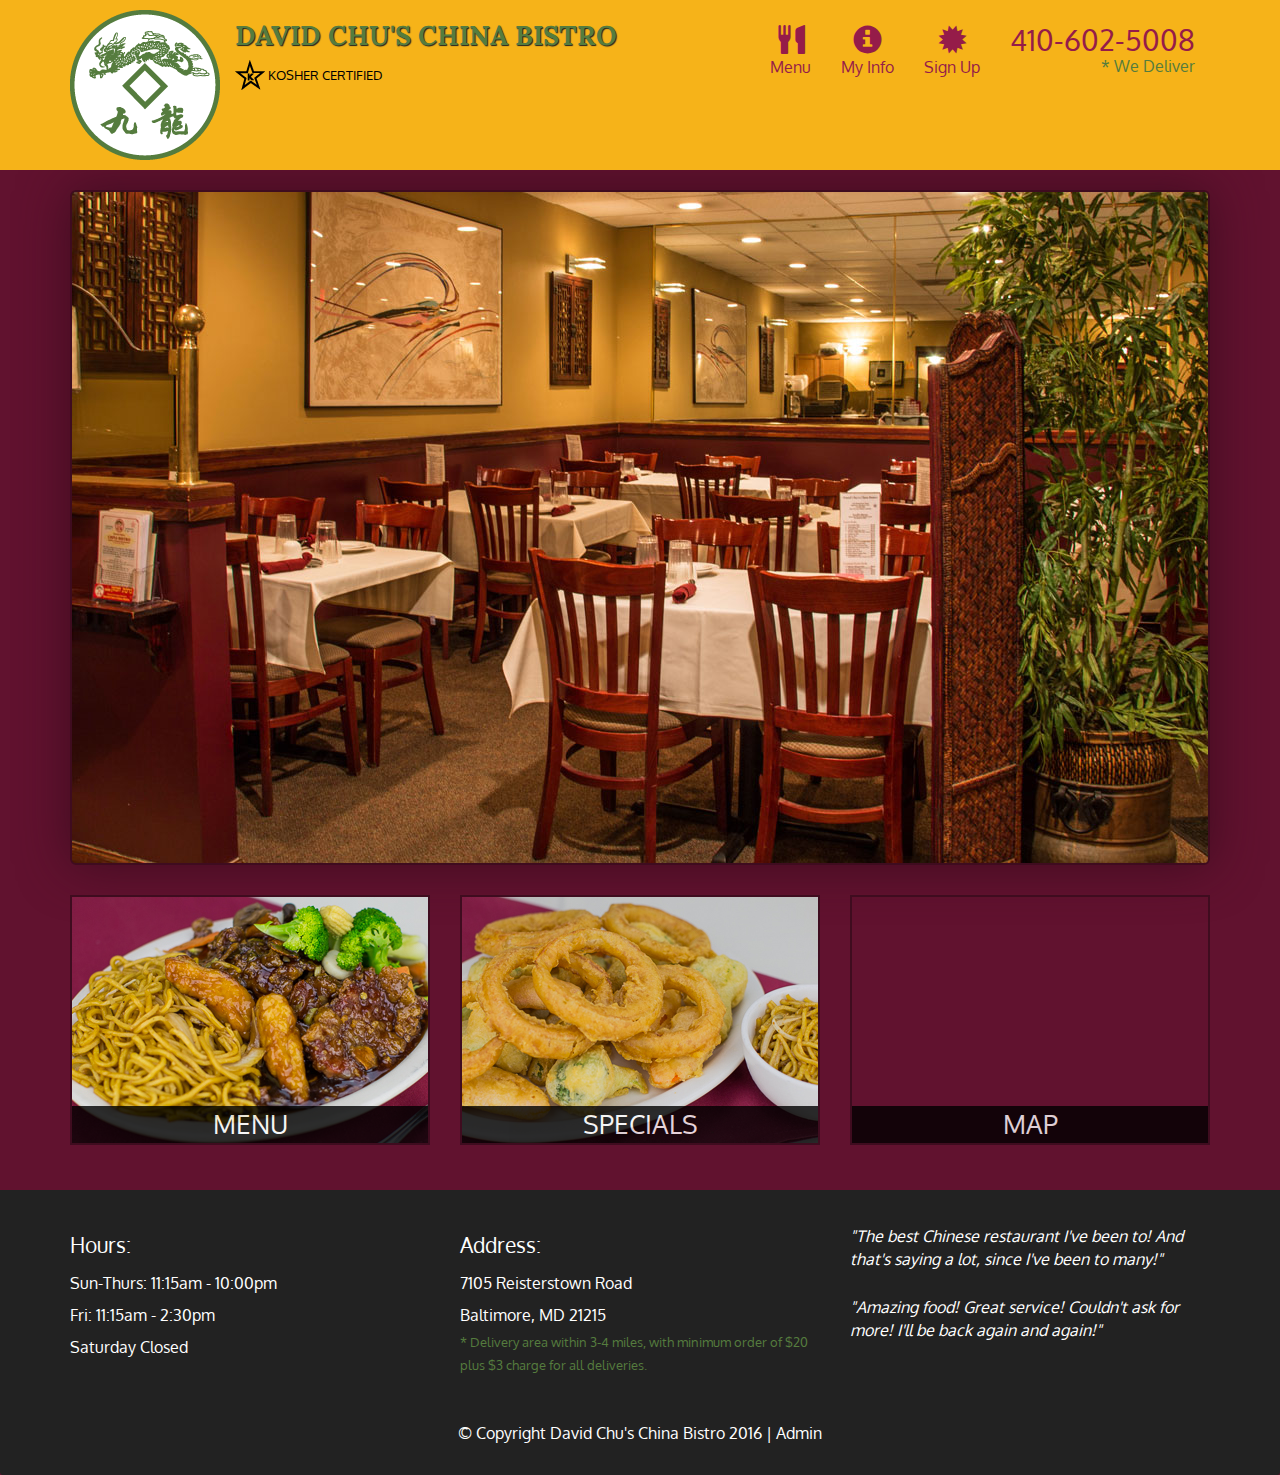
<file: index.html>
<!DOCTYPE html>
<html lang="en">
  <head>
    <meta charset="utf-8">
    <meta http-equiv="X-UA-Compatible" content="IE=edge">
    <meta name="viewport" content="width=device-width, initial-scale=1">
    <title>David Chu's China Bistro</title>
    <link href='https://fonts.googleapis.com/css?family=Oxygen:400,300,700' rel='stylesheet' type='text/css'>
    <link href='https://fonts.googleapis.com/css?family=Lora' rel='stylesheet' type='text/css'>
    <link rel="stylesheet" href="css/bootstrap.min.css">
    <link rel="stylesheet" href="css/restaurant.css">
    <link rel="stylesheet" href="css/common.css">
  </head>
  <body ng-app="restaurant" ng-strict-di>

    <!-- Fixed position loading indicator -->
    <loading class="loading-indicator"></loading>

    <header>
      <nav id="header-nav" class="navbar navbar-default">
        <div class="container">
          <div class="navbar-header">
            <a href="index.html" class="pull-left visible-md visible-lg">
              <div id="logo-img" alt="Logo image"></div>
            </a>

            <div class="navbar-brand">
              <a href="index.html"><h1>David Chu's China Bistro</h1></a>
              <p>
              <img src="images/star-k-logo.png" alt="Kosher certification">
              <span>Kosher Certified</span>
              </p>
            </div>

            <button id="navbarToggle" type="button" class="navbar-toggle collapsed" data-toggle="collapse" data-target="#collapsable-nav" aria-expanded="false">
              <span class="sr-only">Toggle navigation</span>
              <span class="icon-bar"></span>
              <span class="icon-bar"></span>
              <span class="icon-bar"></span>
            </button>
          </div>

          <div id="collapsable-nav" class="collapse navbar-collapse">
            <ul id="nav-list" class="nav navbar-nav navbar-right">
              <li id="navHomeButton" class="visible-xs">
                <a href="index.html">
                  <span class="glyphicon glyphicon-home"></span> Home</a>
              </li>
              <li id="navMenuButton" ui-sref-active="active">
                <a ui-sref="public.menu">
                  <span class="glyphicon glyphicon-cutlery"></span><br class="hidden-xs"> Menu</a>
              </li>
              <li>
                <a ui-sref="public.myinfo">
                  <span class="glyphicon glyphicon-info-sign"></span><br class="hidden-xs"> My Info</a>
              </li>
              <li>
                <a ui-sref="public.signup">
                  <span class="glyphicon glyphicon-certificate"></span><br class="hidden-xs"> Sign Up</a>
              </li>
              <li id="phone" class="hidden-xs">
                <a href="tel:410-602-5008">
                  <span>410-602-5008</span></a><div>* We Deliver</div>
              </li>
            </ul><!-- #nav-list -->
          </div><!-- .collapse .navbar-collapse -->
        </div><!-- .container -->
      </nav><!-- #header-nav -->
    </header>

    <div id="call-btn" class="visible-xs">
      <a class="btn" href="tel:410-602-5008">
        <span class="glyphicon glyphicon-earphone"></span>
        410-602-5008
      </a>
    </div>
    <div id="xs-deliver" class="text-center visible-xs">* We Deliver</div>

    <ui-view>
      <div class="text-center initial-loading">
        <h2>Loading Site...</h2>
      </div>
    </ui-view>

    <footer class="panel-footer">
      <div class="container">
        <div class="row">
          <section id="hours" class="col-sm-4">
            <span>Hours:</span><br>
            Sun-Thurs: 11:15am - 10:00pm<br>
            Fri: 11:15am - 2:30pm<br>
            Saturday Closed
            <hr class="visible-xs">
          </section>
          <section id="address" class="col-sm-4">
            <span>Address:</span><br>
            7105 Reisterstown Road<br>
            Baltimore, MD 21215
            <p>* Delivery area within 3-4 miles, with minimum order of $20 plus $3 charge for all deliveries.</p>
            <hr class="visible-xs">
          </section>
          <section id="testimonials" class="col-sm-4">
            <p>"The best Chinese restaurant I've been to! And that's saying a lot, since I've been to many!"</p>
            <p>"Amazing food! Great service! Couldn't ask for more! I'll be back again and again!"</p>
          </section>
        </div>
        <div class="text-center">
          &copy; Copyright David Chu's China Bistro 2016 |
          <a ui-sref="admin.auth">Admin</a></div>
      </div>
    </footer>

    <!-- Libs -->
    <script src="lib/jquery-2.1.4.min.js"></script>
    <script src="lib/bootstrap.min.js"></script>
    <script src="lib/angular.min.js"></script>
    <script src="lib/angular-ui-router.min.js"></script>

    <!-- Main Restaurant Module -->
    <script src="src/restaurant.module.js"></script>

    <!-- Common Module -->
    <script src="src/common/common.module.js"></script>
    <script src="src/common/loading/loading.component.js"></script>
    <script src="src/common/loading/loading.interceptor.js"></script>
    <script src="src/common/menu.service.js"></script>

    <!-- Public Module -->
    <script src="src/public/public.module.js"></script>
    <script src="src/public/public.routes.js"></script>
    <script src="src/public/menu/menu.controller.js"></script>
    <script src="src/public/menu-category/menu-category.component.js"></script>
    <script src="src/public/menu-items/menu-items.controller.js"></script>
    <script src="src/public/menu-item/menu-item.component.js"></script>
      
    <script src="src/public/signup/signup.controller.js"></script>
    <script src="src/public/my-info/user-preference.service.js"></script>
    <script src="src/public/my-info/my-info.controller.js"></script>
    <script src="src/public/my-info/user-info.component.js"></script>

    <!-- ADMIN SITE -->

    <!--Application files -->

  </body>

</html>
</file>
<file: css/restaurant.css>
body {
  font-size: 16px;
  color: #fff;
  background-color: #61122f;
  font-family: 'Oxygen', sans-serif;
}

.initial-loading {
  margin-top: 60px;
}

/** HEADER **/
#header-nav {
  background-color: #f6b319;
  border-radius: 0;
  border: 0;
}

#logo-img {
  background: url('../images/restaurant-logo_large.png') no-repeat;
  width: 150px;
  height: 150px;
  margin: 10px 15px 10px 0;
}

.navbar-brand {
  padding-top: 25px;
}
.navbar-brand h1 { /* Restaurant name */
  font-family: 'Lora', serif;
  color: #557c3e;
  font-size: 1.5em;
  text-transform: uppercase;
  font-weight: bold;
  text-shadow: 1px 1px 1px #222;
  margin-top: 0;
  margin-bottom: 0;
  line-height: .75;
}
.navbar-brand a:hover, .navbar-brand a:focus {
  text-decoration: none;
}
.navbar-brand p { /* Kosher cert */
  color: #000;
  text-transform: uppercase;
  font-size: .7em;
  margin-top: 15px;
}
.navbar-brand p span { /* Star-K */
  vertical-align: middle;
}

#nav-list {
  margin-top: 10px;
}
#nav-list a {
  color: #951C49;
  text-align: center;
}
#nav-list a:hover {
  background: #E7E7E7;
}
#nav-list a span {
  font-size: 1.8em;
}

#phone {
  margin-top: 5px;
}
#phone a { /* Phone number */
  text-align: right;
  padding-bottom: 0;
}
#phone div { /* We Deliver */
  color: #557c3e;
  text-align: right;
  padding-right: 15px;
}

.navbar-header button.navbar-toggle, .navbar-header .icon-bar {
  border: 1px solid #61122f;
}
.navbar-header button.navbar-toggle {
  clear: both;
  margin-top: -30px;
}
/* END HEADER */

/* FOOTER */
.panel-footer {
  margin-top: 30px;
  padding-top: 35px;
  padding-bottom: 30px;
  background-color: #222;
  border-top: 0;
}
.panel-footer div.row {
  margin-bottom: 35px;
}
#hours, #address {
  line-height: 2;
}
#hours > span, #address > span {
  font-size: 1.3em;
}
#address p {
  color: #557c3e;
  font-size: .8em;
  line-height: 1.8;
}
#testimonials {
  font-style: italic;
}
#testimonials p:nth-child(2) {
  margin-top: 25px;
}
a[ui-sref="admin.auth"] {
  color: #fff;
}
/* END FOOTER */

/********** Medium devices only **********/
@media (min-width: 992px) and (max-width: 1199px) {
  /* Header */
  #logo-img {
    background: url('../images/restaurant-logo_medium.png') no-repeat;
    width: 100px;
    height: 100px;
    margin: 5px 5px 5px 0;
  }
  /* End Header */
}


/********** Extra small devices only **********/
@media (max-width: 767px) {
  /* Header */
  .navbar-brand {
    padding-top: 10px;
    height: 80px;
  }
  .navbar-brand h1 { /* Restaurant name */
    padding-top: 10px;
    font-size: 5vw; /* 1vw = 1% of viewport width */
  }
  .navbar-brand p { /* Kosher cert */
    font-size: .6em;
    margin-top: 12px;
  }
  .navbar-brand p img { /* Star-K */
    height: 20px;
  }

  #collapsable-nav a { /* Collapsed nav menu text */
    font-size: 1.2em;
  }
  #collapsable-nav a span { /* Collapsed nav menu glyph */
    font-size: 1em;
    margin-right: 5px;
  }

  #call-btn > a {
    font-size: 1.5em;
    display: block;
    margin: 0 20px;
    padding: 10px;
    border: 2px solid #fff;
    background-color: #f6b319;
    color: #951c49;
  }
  #xs-deliver {
    margin-top: 5px;
    font-size: .7em;
    letter-spacing: .1em;
    text-transform: uppercase;
  }
  /* End Header */

  /* Footer */
  .panel-footer section {
    margin-bottom: 30px;
    text-align: center;
  }
  .panel-footer section:nth-child(3) {
    margin-bottom: 0; /* margin already exists on the whole row */
  }
  .panel-footer section hr {
    width: 50%;
  }
  /* End Footer */
}


/********** Super extra small devices Only :-) (e.g., iPhone 4) **********/
@media (max-width: 479px) {
  /* Header */
  .navbar-brand h1 { /* Restaurant name */
    padding-top: 5px;
    font-size: 6vw;
  }
  /* End Header */
}
</file>
<file: css/common.css>
.loading-indicator {
    display: block;
    width: 70px;
    position: fixed;
    left: 0;
    right: 0;
    margin: 0 auto;
    top: 40%;
    z-index: 100;
    background-color: #FFF;
}

.loading-indicator img {
    width: 70px;
    background-color: #FFF;
}

.ui-view-placeholder {
    margin-top: 60px;
}
</file>
